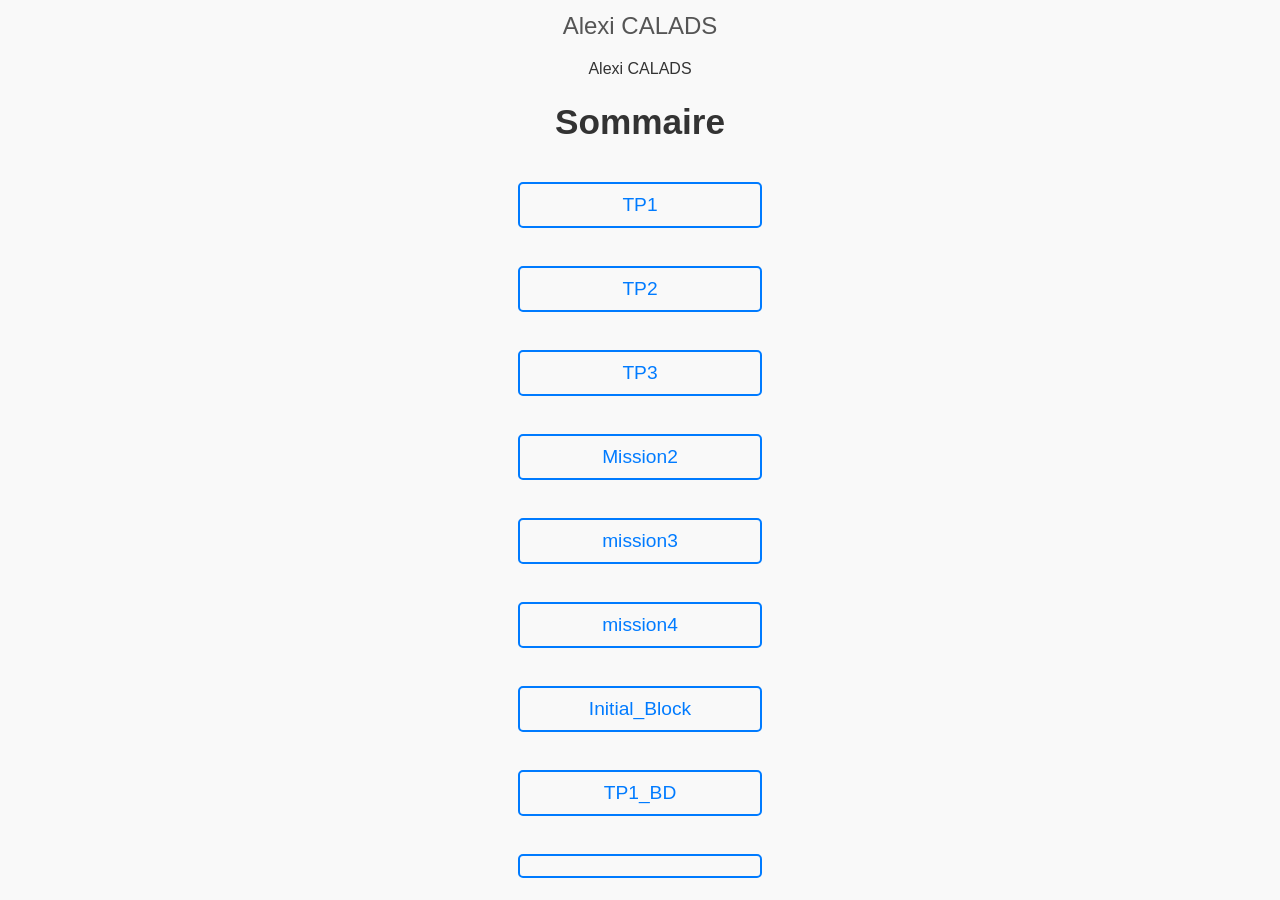
<file: index.html>
<!DOCTYPE html>
<html lang="en">
<head>
    <meta charset="UTF-8">
    <meta name="viewport" content="width=device-width, initial-scale=1.0">
    <title>Document</title>
    <link rel="stylesheet" href="index.css">
</head>
<body>
    Alexi CALADS
    <h1>Sommaire</h1>
    <a href="TP1/index.html">TP1</a><br>
    <a href="TP2/index.html">TP2</a><br>
    <a href="TP3/index.html">TP3</a><br>
    <a href="mission2/index.html">Mission2</a><br>
    <a href="mission3/index.html">mission3</a><br>
    <a href="mission4/index.html">mission4</a><br>
    <a href="inline_block/index.html">Initial_Block</a><br>
    <a href="Tp1_BD/index.html">TP1_BD</a><br>
    <a href="TP4/index.html"></a>
</body>
</html>
</file>
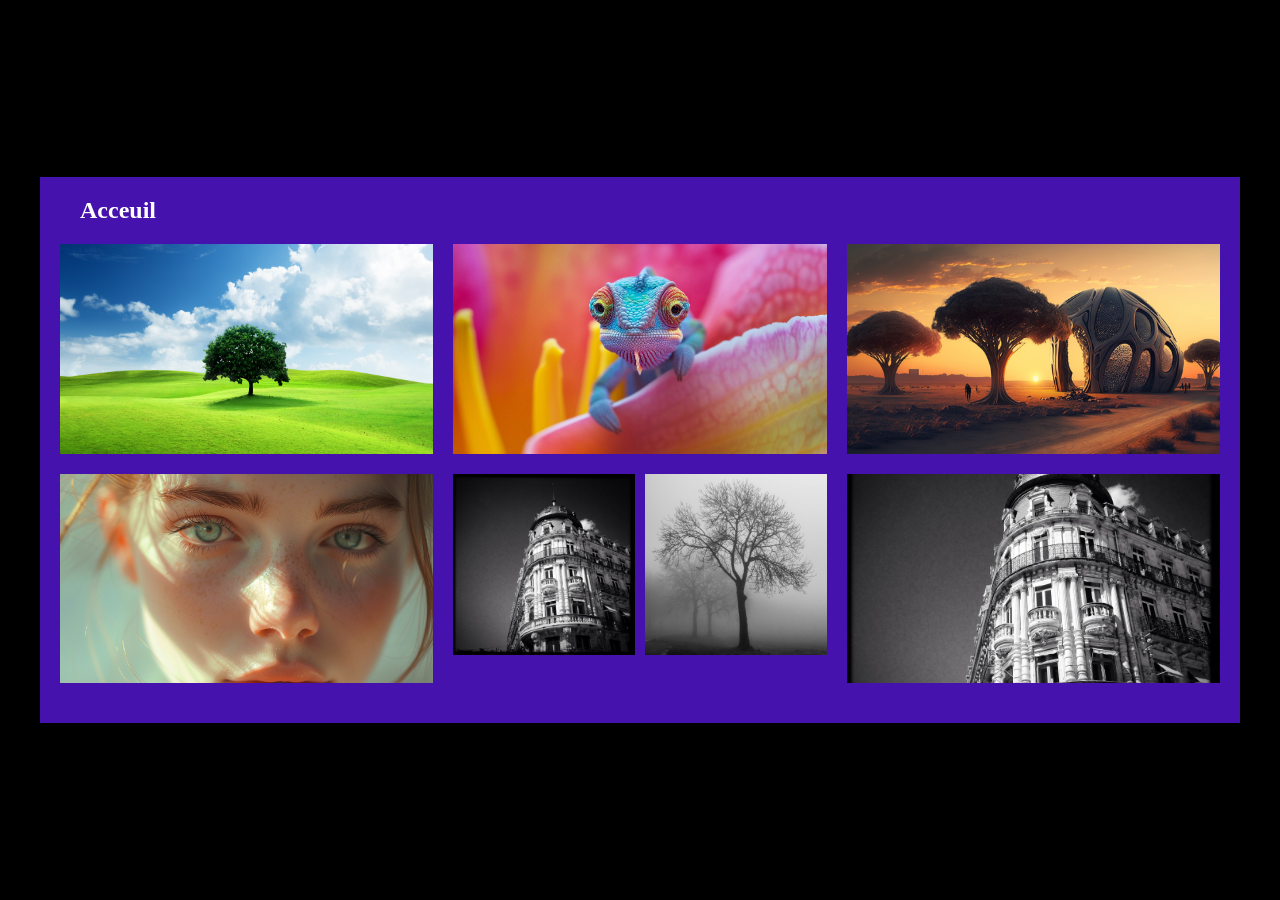
<file: inline_block/index.html>
<!DOCTYPE html>
<html lang="fr">
<head>
    <meta charset="UTF-8">
    <meta name="viewport" content="width=device-width, initial-scale=1.0">
    <title>Ma page web</title>
    <link rel="stylesheet" href="index.css">
</head>
<body>

    <div class="page-container">
        <header>
            <h1>Acceuil</h1>
        </header>

        <section class="image-row">
            <div class="image-block">
                <img src="image1.jpg" alt="Image 1">
            </div>
            <div class="image-block">
                <img src="image2.jpg" alt="Image 2">
            </div>
            <div class="image-block">
                <img src="image3.png" alt="Image 3">
            </div>
        </section>

        <section class="image-row">
            <div class="image-block">
                <img src="image4.jpg" alt="Image 4">
            </div>
            <div class="image-block">
                <div class="image-square-container">
                    <div class="image-square">
                        <img src="image5.jpg" alt="Square 1">
                    </div>
                    <div class="image-square">
                        <img src="image6.jpg" alt="Square 2">
                    </div>
                </div>
            </div>
            <div class="image-block">
                <img src="image5.jpg" alt="Image 5">
            </div>
        </section>
    </div>

</body>
</html>
</file>
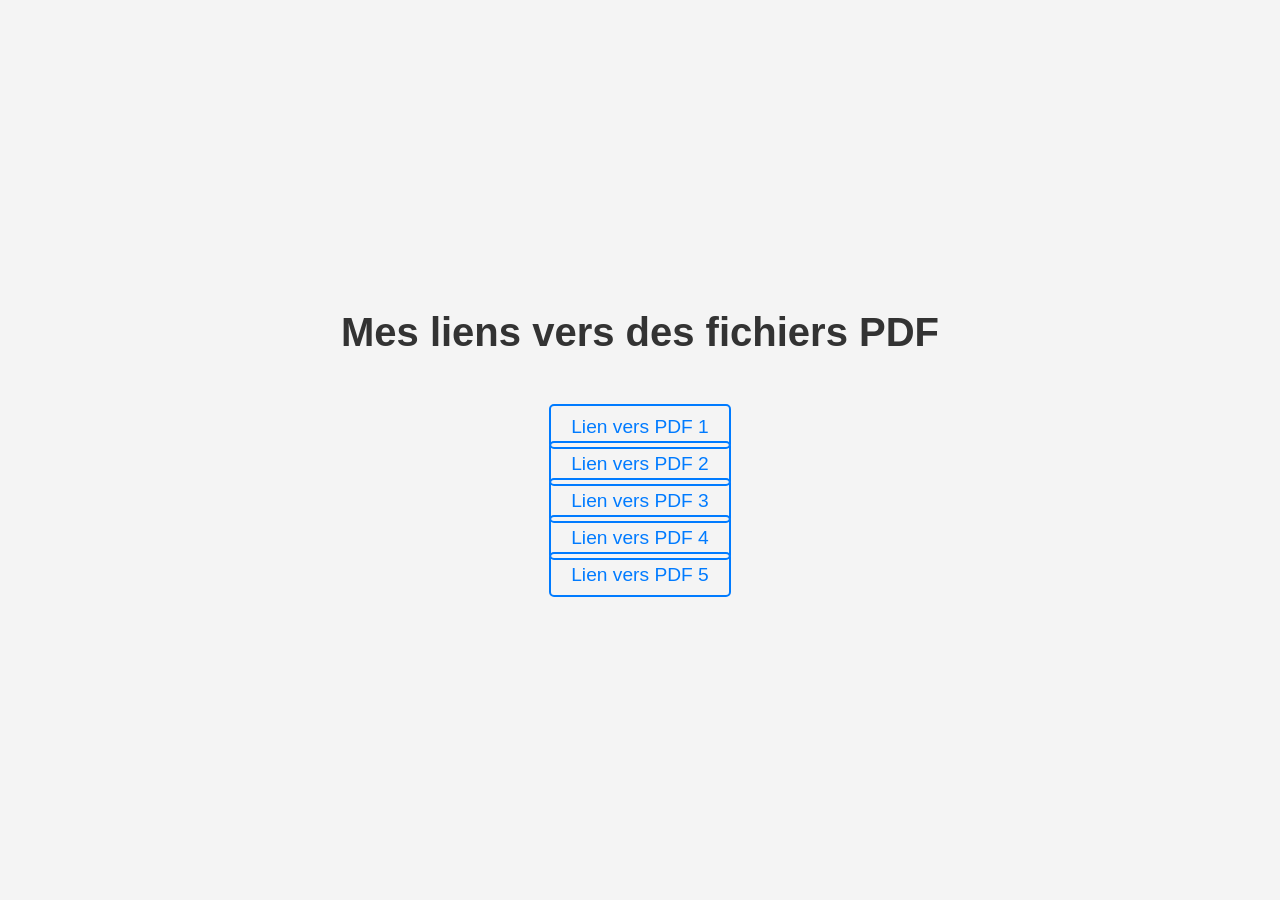
<file: mission3/index.html>
<!DOCTYPE html>
<html lang="fr">
<head>
    <meta charset="UTF-8">
    <meta name="viewport" content="width=device-width, initial-scale=1.0">
    <title>Liens vers PDF</title>
    <link rel="stylesheet" href="index.css">
</head>
<body>

    <h1>Mes liens vers des fichiers PDF</h1>
    <ul>
        <li><a href="Certificat_1.pdf" target="_blank">Lien vers PDF 1</a></li>
        <li><a href="Certificat_2.pdf" target="_blank">Lien vers PDF 2</a></li>
        <li><a href="Certificat_3.pdf" target="_blank">Lien vers PDF 3</a></li>
        <li><a href="Certificat_4.pdf" target="_blank">Lien vers PDF 4</a></li>
        <li><a href="Certificat_5.pdf" target="_blank">Lien vers PDF 5</a></li>
    </ul>

</body>
</html>
</file>
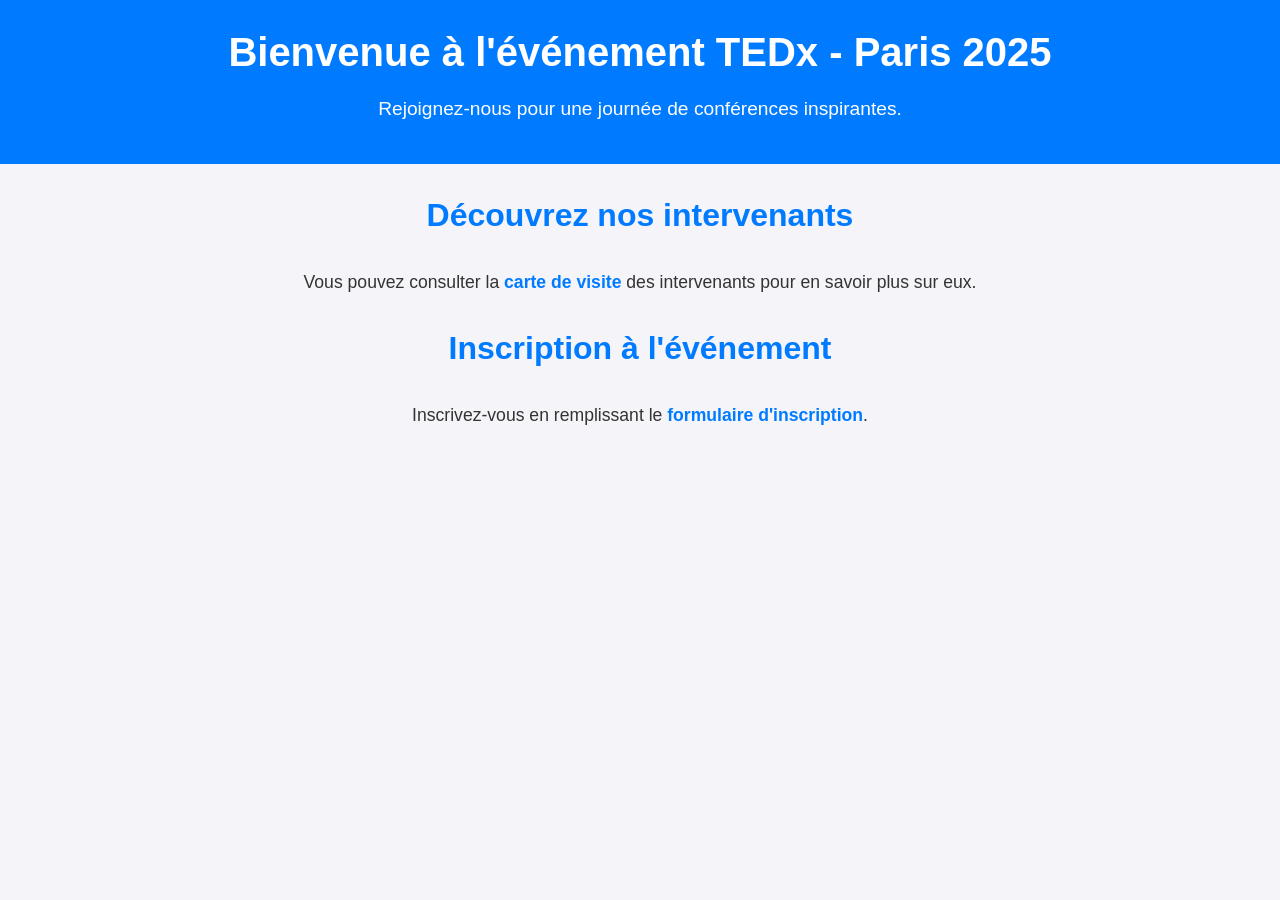
<file: mission4/index.html>
<!DOCTYPE html>
<html lang="fr">
<head>
    <meta charset="UTF-8">
    <meta name="viewport" content="width=device-width, initial-scale=1.0">
    <title>Événement TEDx - Paris 2025</title>
    <link rel="stylesheet" href="index.css"> <!-- On ajoutera le CSS plus tard -->
</head>
<body>
    <header>
        <h1>Bienvenue à l'événement TEDx - Paris 2025</h1>
        <p>Rejoignez-nous pour une journée de conférences inspirantes.</p>
    </header>

    <section>
        <h2>Découvrez nos intervenants</h2>
        <p>Vous pouvez consulter la <a href="carte.html">carte de visite</a> des intervenants pour en savoir plus sur eux.</p>
    </section>

    <section>
        <h2>Inscription à l'événement</h2>
        <p>Inscrivez-vous en remplissant le <a href="formulaire.html">formulaire d'inscription</a>.</p>
    </section>
</body>
</html>
</file>
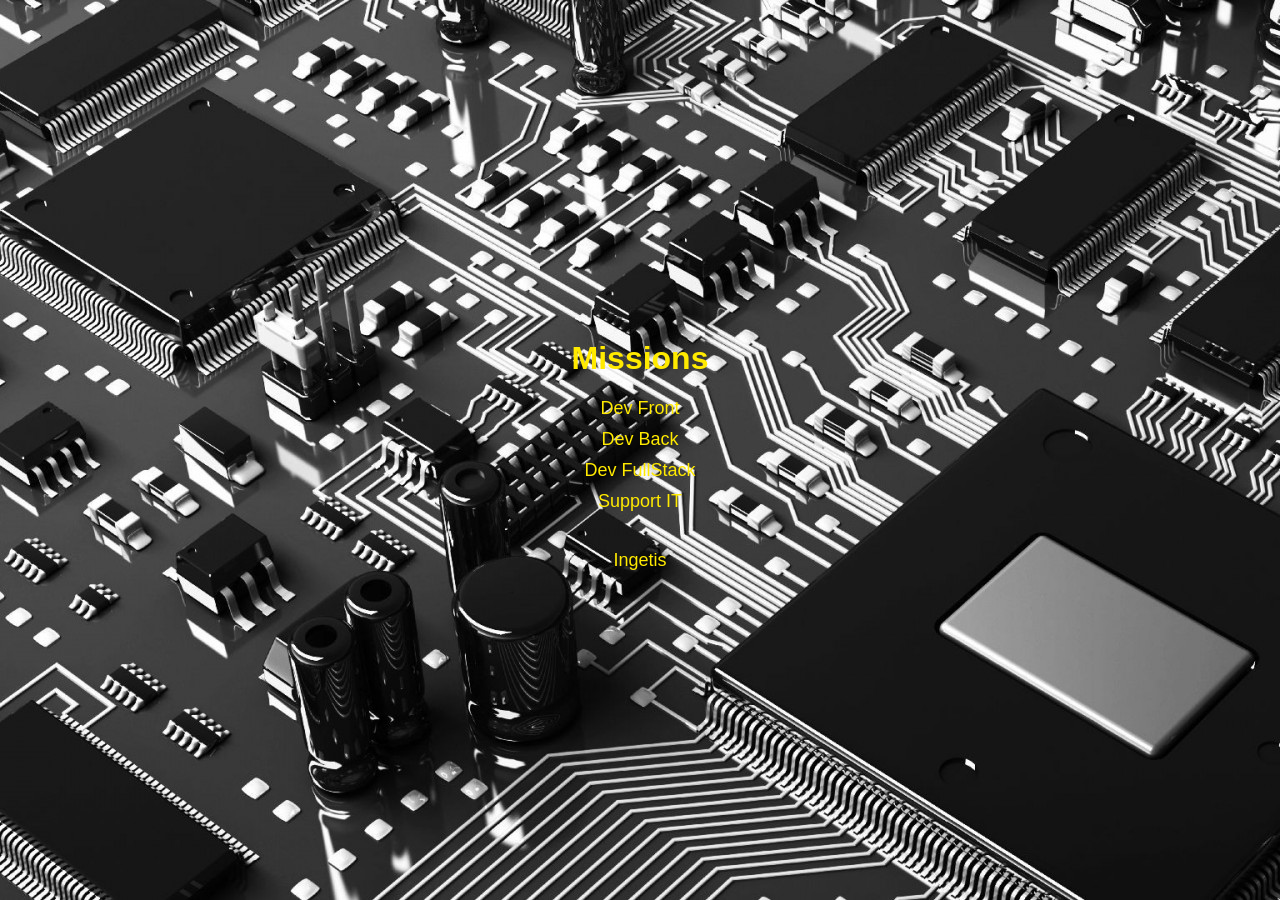
<file: TP1/index.html>
<!DOCTYPE html>
<html lang="fr">
<head>
    <meta charset="UTF-8">
    <meta name="viewport" content="width=device-width, initial-scale=1.0">
    <title>Site Web</title>
    <link rel="stylesheet" href="site.css">
</head>
<body>
    <div class="all">
        <h1>Missions</h1>
        <div class="box">
            <a href="dev_front.html">Dev Front</a>
            <a href="dev_back.html">Dev Back</a>
            <a href="dev_fs.html">Dev FullStack</a>
            <a href="helpdesk.html">Support IT</a>
            <br>
            <a href="school.html">Ingetis</a>
        </div>
    </div>
</body>
</html>
</file>
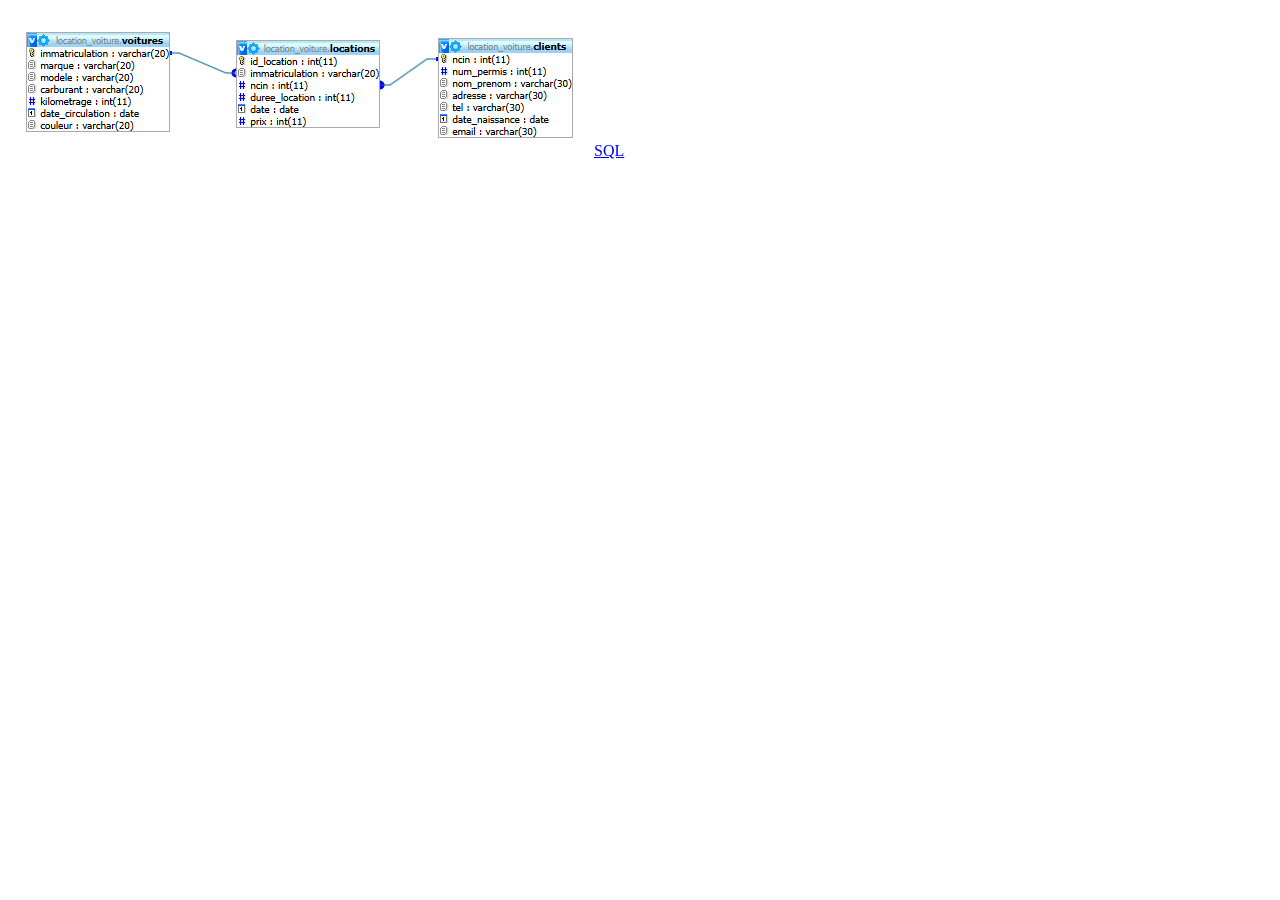
<file: Tp1_BD/index.html>
<!DOCTYPE html>
<html lang="en">
<head>
    <meta charset="UTF-8">
    <meta name="viewport" content="width=device-width, initial-scale=1.0">
    <title>TP1_BD</title>
</head>
<body>
    <img src="img1.png" alt="">
    <a href="location_voiture.sql">SQL</a>
</body>
</html>
</file>
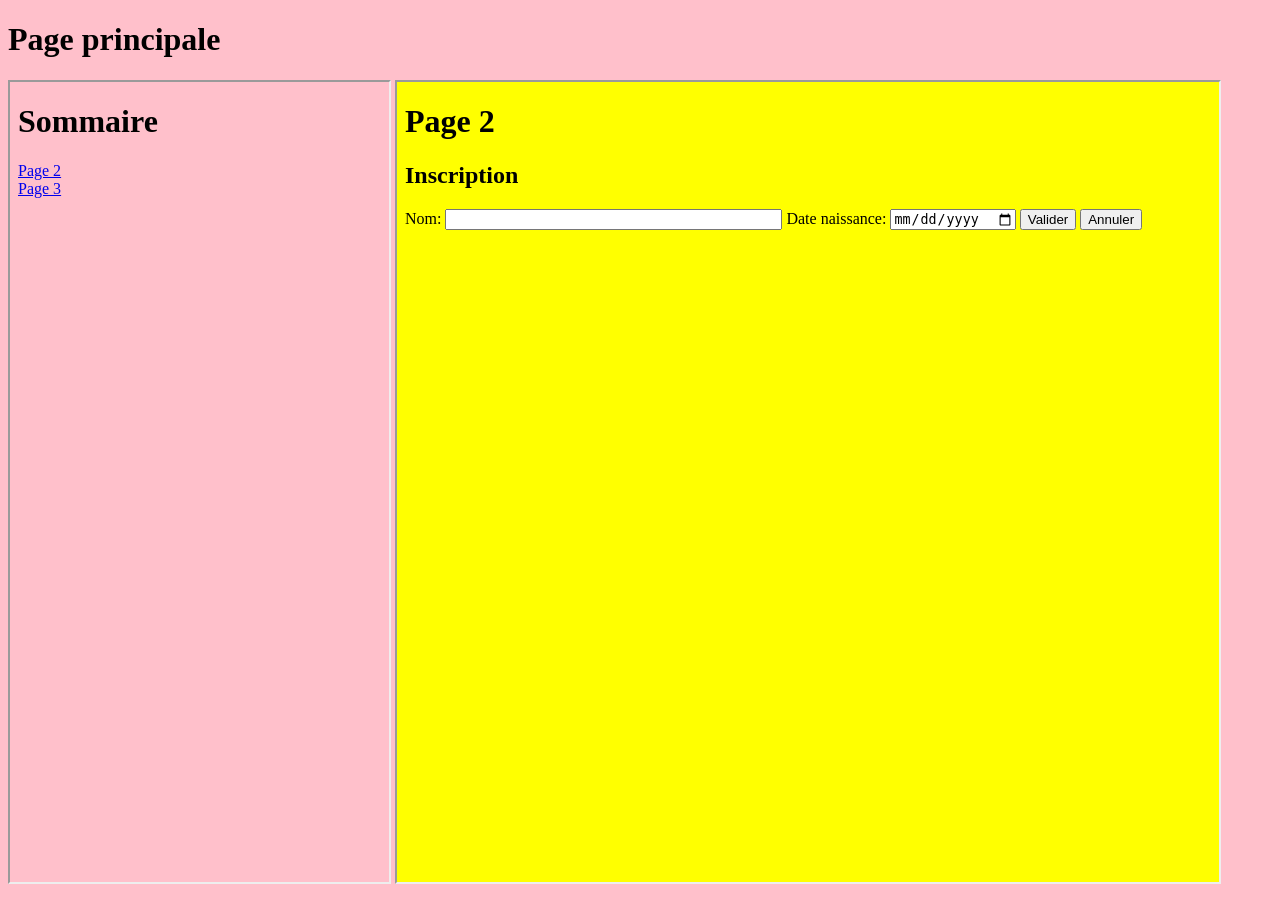
<file: TP2/index.html>
<!DOCTYPE html>
<html lang="fr">
<head>
    <meta charset="UTF-8">
    <meta name="viewport" content="width=device-width, initial-scale=1.0">
    <title>Document</title>
</head>
<body bgcolor="pink">
    <h1>Page principale</h1>
    <iframe src="sommaire.html" name="f1" width="30%" height="800" ></iframe>
    <iframe src="page2.html" name="f2" width="65%" height="800" ></iframe>
</body>
</html>
</file>
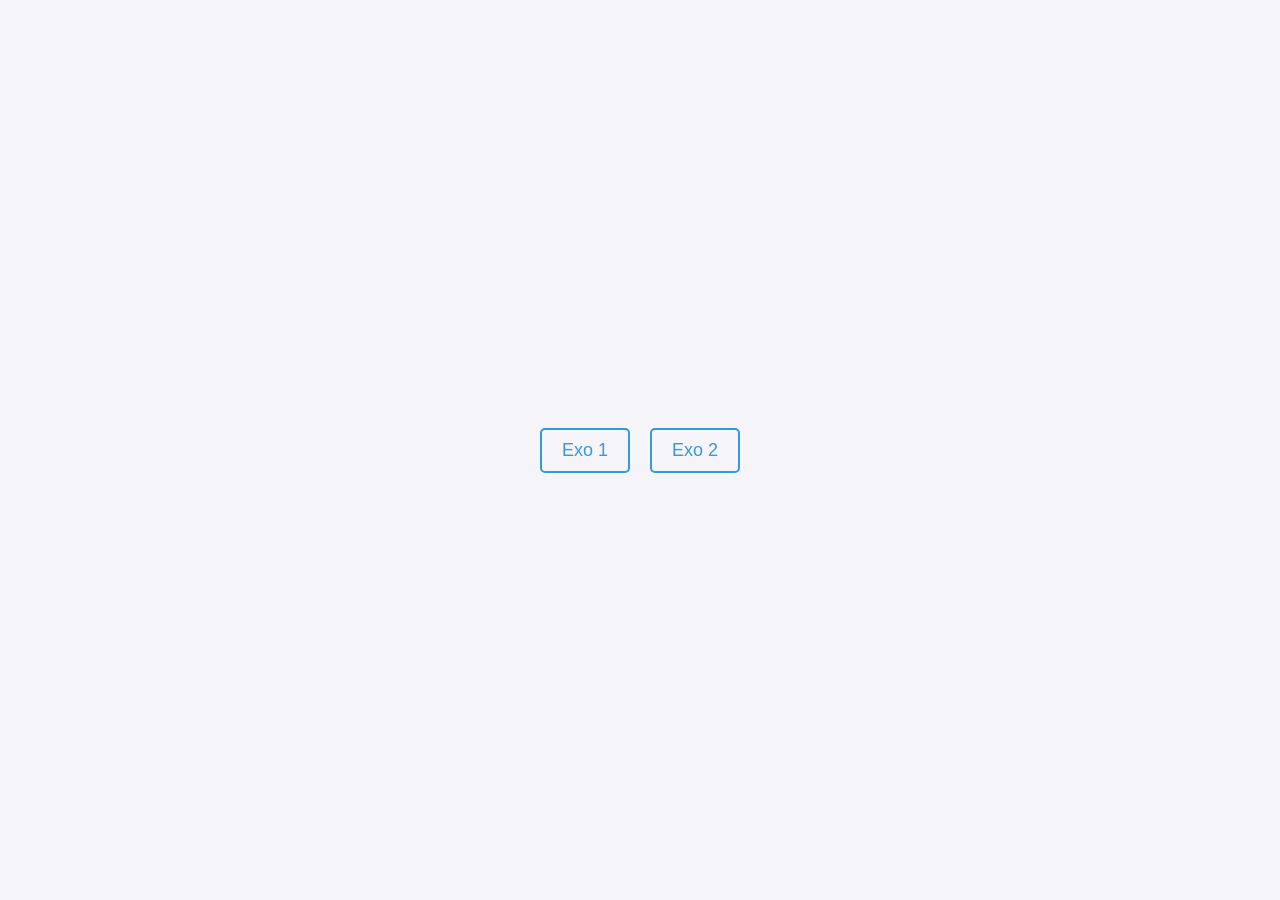
<file: TP4/index.html>
<!DOCTYPE html>
<html lang="en">
<head>
    <meta charset="UTF-8">
    <meta name="viewport" content="width=device-width, initial-scale=1.0">
    <title>Document</title>
    <link rel="stylesheet" href="index.css">
</head>
<body>
    <a href="exercice1/index.html">Exo 1</a>
    <a href="exercice2/index.html">Exo 2</a>
</body>
</html>
</file>
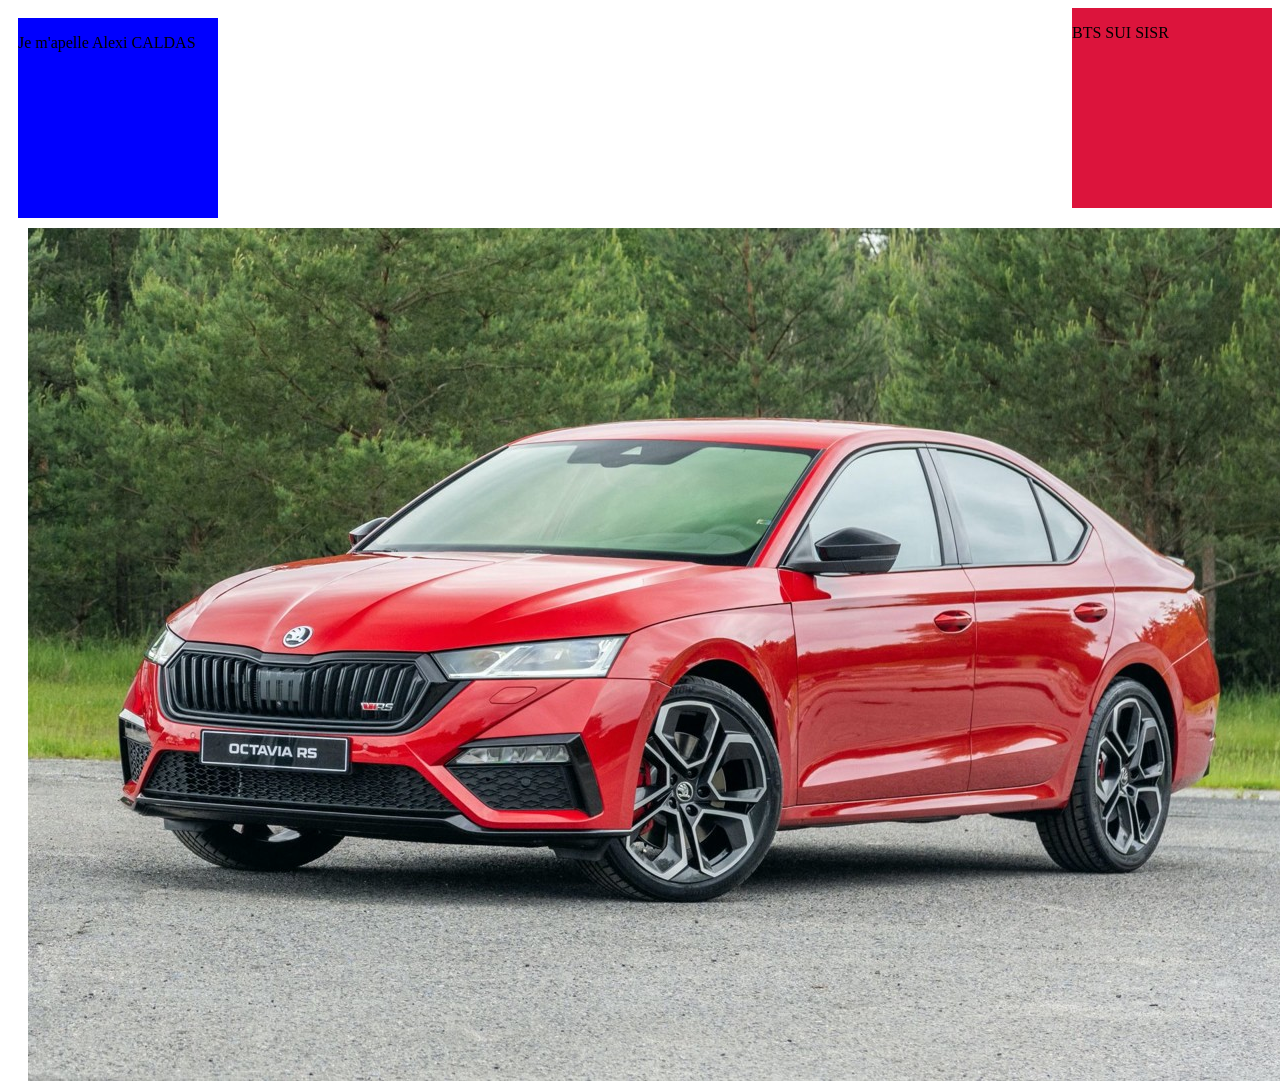
<file: TP4/exercice1/index.html>
<!DOCTYPE html>
<html lang="en">
<head>
    <meta charset="UTF-8">
    <meta name="viewport" content="width=device-width, initial-scale=1.0">
    <title>Document</title>
    <link rel="stylesheet" href="index.css">
</head>
<body>
    <div class="block1"><p>Je m'apelle Alexi CALDAS</p></div>
    <div class="block2"><p>BTS SUI SISR</p></div>
    <div class="block3"><img src="img1.jpeg" alt=""></div>
</body>
</html>
</file>
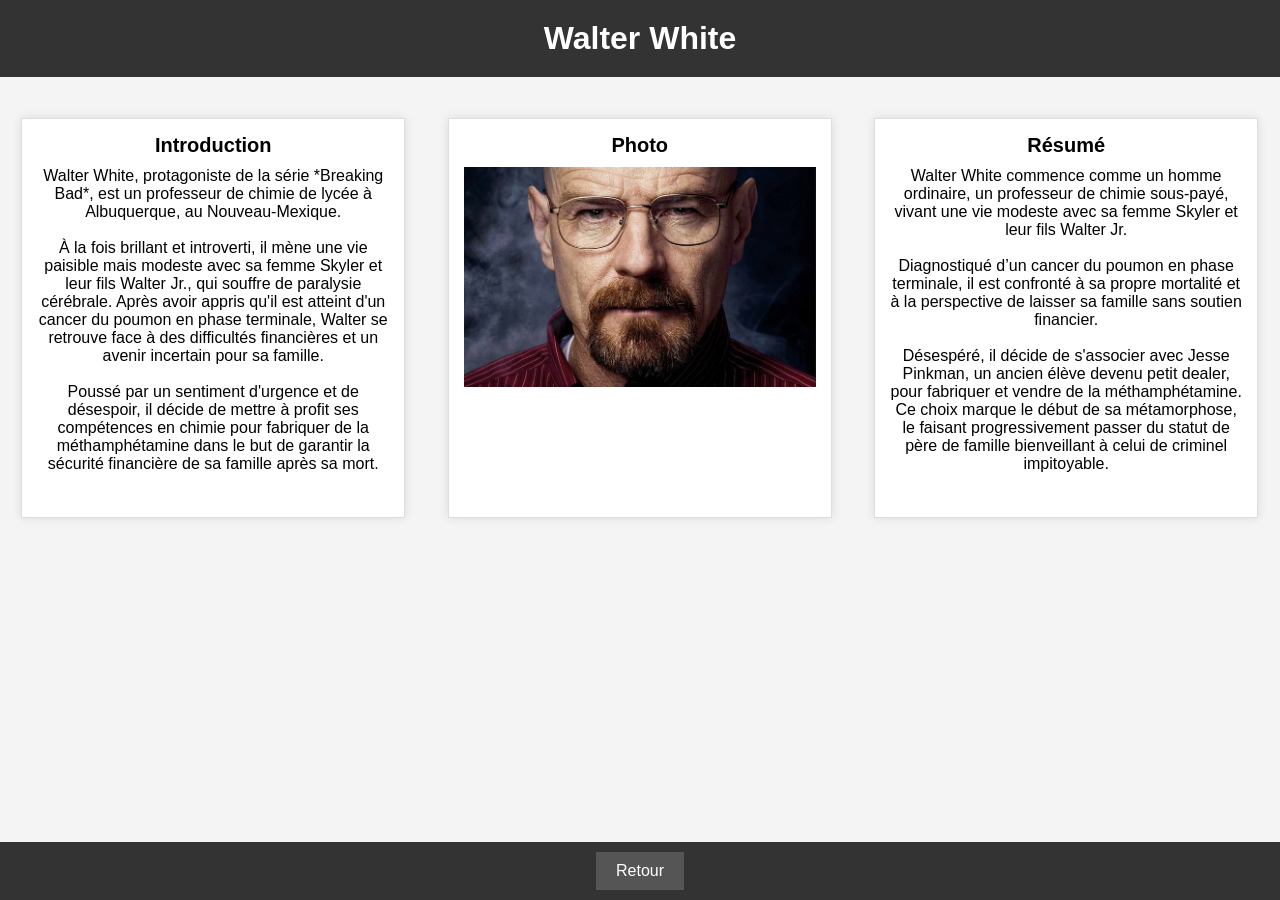
<file: TP4/exercice2/index.html>
<!DOCTYPE html>
<html lang="fr">
<head>
    <meta charset="UTF-8">
    <meta name="viewport" content="width=device-width, initial-scale=1.0">
    <title>Walter White</title>
    <link rel="stylesheet" href="index.css">
</head>
<body>
    <header>
        <h1>Walter White</h1>
    </header>

    <div class="container">
        <div class="block">
            <div class="block-title">Introduction</div>
            <div class="block-content">
                Walter White, protagoniste de la série *Breaking Bad*, est un professeur de chimie de lycée à Albuquerque, au Nouveau-Mexique. <br><br>
               
                À la fois brillant et introverti, il mène une vie paisible mais modeste avec sa femme Skyler et leur fils Walter Jr., qui souffre de paralysie cérébrale. Après avoir appris qu'il est atteint d'un cancer du poumon en phase terminale, Walter se retrouve face à des difficultés financières et un avenir incertain pour sa famille. <br><br>
                
                Poussé par un sentiment d'urgence et de désespoir, il décide de mettre à profit ses compétences en chimie pour fabriquer de la méthamphétamine dans le but de garantir la sécurité financière de sa famille après sa mort. 
                
            </div>
        </div>

        <div class="block">
            <div class="block-title">Photo</div>
            <div class="block-content">
                <img src="img.jpg" alt="Walter White">
            </div>
        </div>

        <div class="block">
            <div class="block-title">Résumé</div>
            <div class="block-content">
                Walter White commence comme un homme ordinaire, un professeur de chimie sous-payé, vivant une vie modeste avec sa femme Skyler et leur fils Walter Jr. <br><br>
                Diagnostiqué d’un cancer du poumon en phase terminale, il est confronté à sa propre mortalité et à la perspective de laisser sa famille sans soutien financier. <br><br>
                Désespéré, il décide de s'associer avec Jesse Pinkman, un ancien élève devenu petit dealer, pour fabriquer et vendre de la méthamphétamine. Ce choix marque le début de sa métamorphose, le faisant progressivement passer du statut de père de famille bienveillant à celui de criminel impitoyable.
            </div>
        </div>
    </div>

    <footer>
        <button onclick="history.back()">Retour</button>
    </footer>
</body>
</html>
</file>
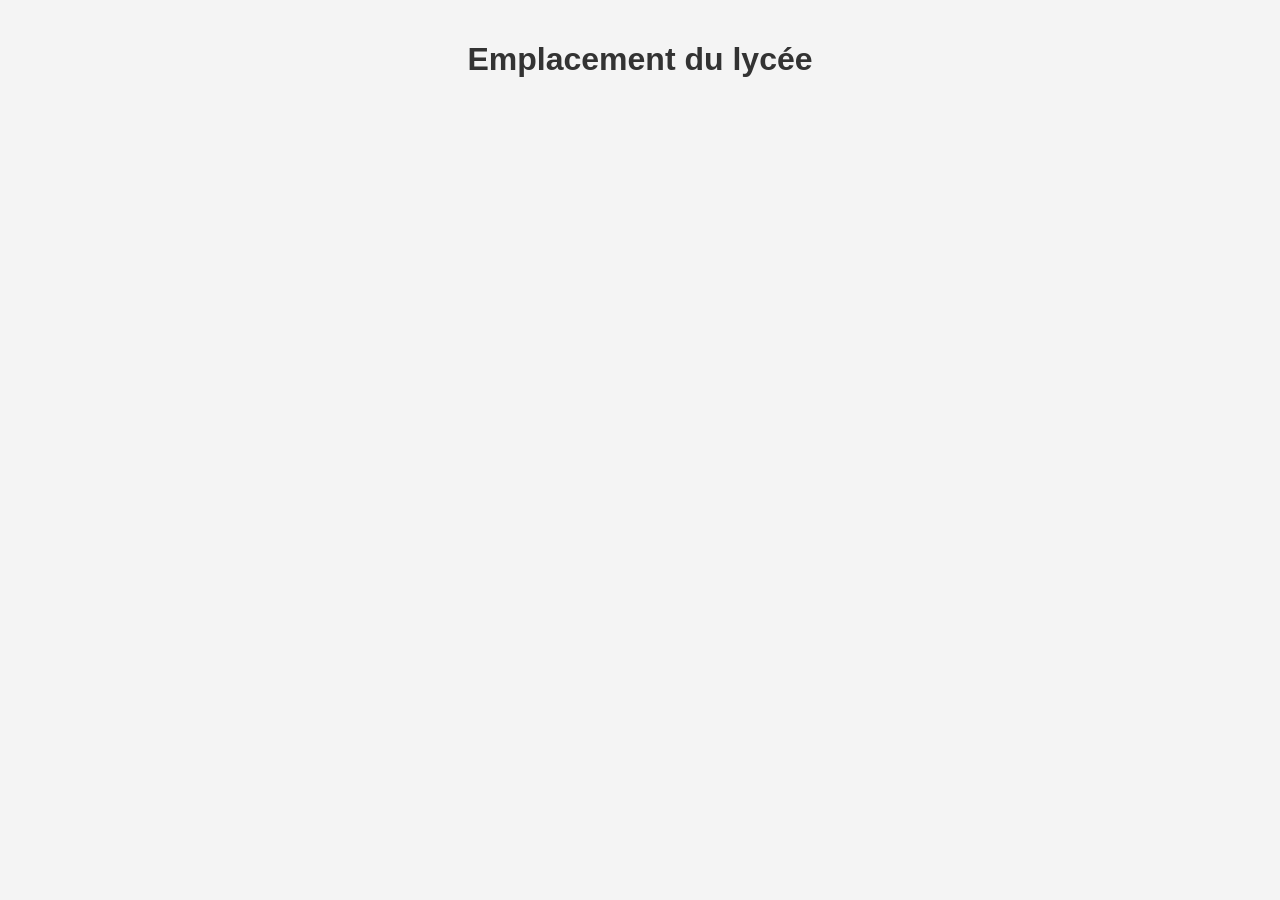
<file: mission2/page1.html>
<!DOCTYPE html>
<html lang="en">
<head>
    <meta charset="UTF-8">
    <meta name="viewport" content="width=device-width, initial-scale=1.0">
    <title>Document</title>
    <link rel="stylesheet" href="page1.css">
</head>
<body>
    <h1>Emplacement du lycée</h1>
    <iframe src="https://www.google.com/maps/embed?pb=!1m18!1m12!1m3!1d2625.8385861780152!2d2.3403658753139402!3d48.84221750184604!2m3!1f0!2f0!3f0!3m2!1i1024!2i768!4f13.1!3m3!1m2!1s0x47e6721cc9189b8b%3A0x6207b0c22616df2c!2sINGETIS%20Paris!5e0!3m2!1sfr!2sfr!4v1726752579774!5m2!1sfr!2sfr" width="600" height="450" style="border:0;" allowfullscreen="" loading="lazy" referrerpolicy="no-referrer-when-downgrade"></iframe>
</body>
</html>
</file>
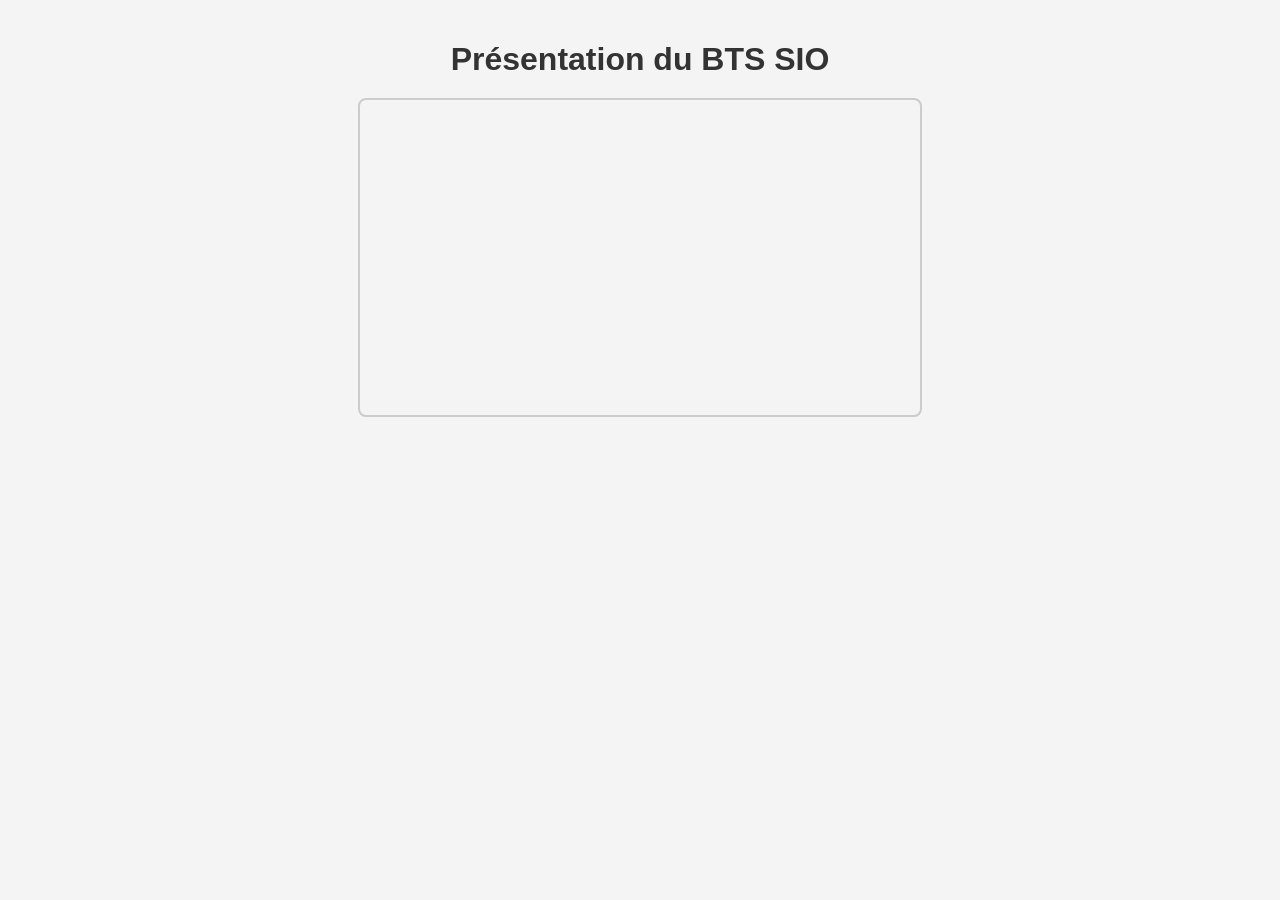
<file: mission2/page2.html>
<!DOCTYPE html>
<html lang="en">
<head>
    <meta charset="UTF-8">
    <meta name="viewport" content="width=device-width, initial-scale=1.0">
    <title>Document</title>
    <link rel="stylesheet" href="page2.css">
</head>
<body>
    <h1>Présentation du BTS SIO</h1>
    <iframe width="560" height="315" src="https://www.youtube.com/embed/qnVzzs6MWbU?si=X_R24fgQDiL6NIOg" title="YouTube video player" frameborder="0" allow="accelerometer; autoplay; clipboard-write; encrypted-media; gyroscope; picture-in-picture; web-share" referrerpolicy="strict-origin-when-cross-origin" allowfullscreen></iframe>
</body>
</html>
</file>
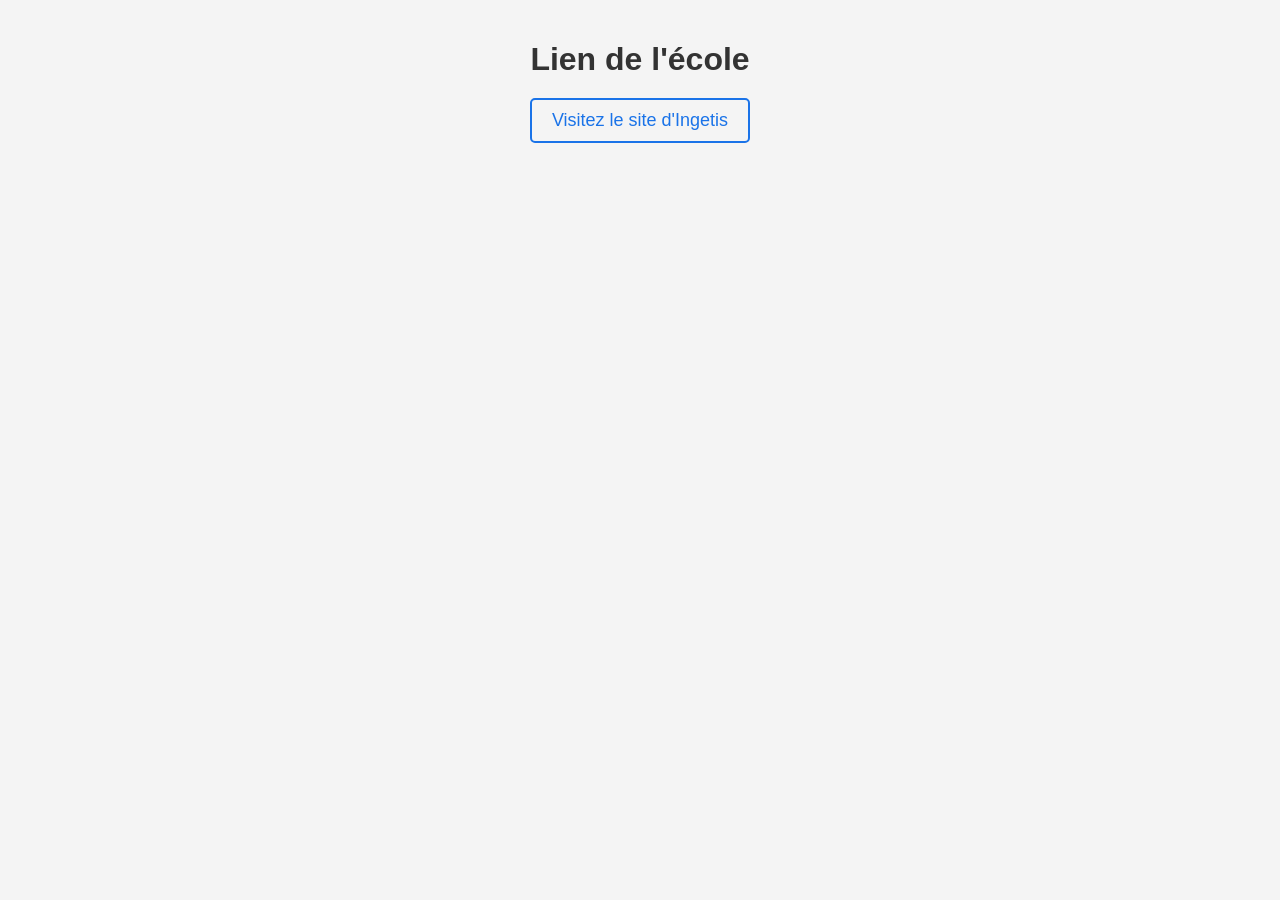
<file: mission2/page3.html>
<!DOCTYPE html>
<html lang="en">
<head>
    <meta charset="UTF-8">
    <meta name="viewport" content="width=device-width, initial-scale=1.0">
    <title>Document</title>
    <link rel="stylesheet" href="page3.css">
</head>
<body>
    <h1>Lien de l'école</h1>
    <a href="https://ingetis.com/" target="_blank">Visitez le site d'Ingetis</a>

</body>
</html>
</file>
<file: index.css>
body {
    font-family: 'Segoe UI', Tahoma, Geneva, Verdana, sans-serif;
    background-color: #f9f9f9;
    margin: 0;
    padding: 0;
    display: flex;
    flex-direction: column;
    align-items: center;
    justify-content: center;
    height: 100vh;
    color: #333;
}

body::before {
    content: 'Alexi CALADS';
    font-size: 1.5em;
    color: #555;
    margin-bottom: 20px;
    display: block;
}

h1 {
    font-size: 2.2em;
    margin-bottom: 30px;
    color: #333;
    text-align: center;
}

a {
    display: inline-block;
    font-size: 1.2em;
    color: #007BFF;
    text-decoration: none;
    border: 2px solid #007BFF;
    padding: 10px 20px;
    margin: 10px 0;
    border-radius: 5px;
    transition: background-color 0.3s, color 0.3s, transform 0.2s;
    width: 200px;
    text-align: center;
}

a:hover {
    background-color: #007BFF;
    color: #fff;
    transform: scale(1.05);
}

a + a {
    margin-top: 10px;
}

a:focus,
a:active {
    outline: none;
    box-shadow: 0 0 5px rgba(0, 123, 255, 0.5);
}
</file>
<file: inline_block/index.css>
* {
    margin: 0;
    padding: 0;
    box-sizing: border-box;
}

body {
    background-color: black;
    display: flex;
    justify-content: center;
    align-items: center;
    height: 100vh;
}

.page-container {
    background-color: rgb(69, 18, 173); 
    max-width: 1200px;
    width: 100%;
    box-shadow: 0 0 20px rgba(0, 0, 0, 0.5); 
    padding: 20px;
}

header {
    margin-bottom: 20px;
}

h1 {
    font-size: 24px;
    color: white;
    margin-left: 20px;
}

.image-row {
    display: flex;
    justify-content: center;
    gap: 20px;
    margin-bottom: 20px;
}

.image-block {
    flex: 1;
    display: flex;
    justify-content: center;
}

.image-block img {
    width: 100%;
    height: auto;
    object-fit: cover;
    aspect-ratio: 16/9; 
}

.image-square-container {
    display: flex;
    gap: 10px; 
    width: 100%;
}

.image-square {
    flex: 1; 
}

.image-square img {
    width: 100%;
    height: auto;
    object-fit: cover;
    aspect-ratio: 1 / 1; 
}
</file>
<file: mission3/index.css>
body {
    font-family: Arial, sans-serif;
    background-color: #f4f4f4;
    margin: 0;
    padding: 0;
    display: flex;
    flex-direction: column;
    justify-content: center;
    align-items: center;
    height: 100vh;
}

h1 {
    font-size: 2.5em;
    color: #333;
    margin-bottom: 30px;
    text-align: center;
}

ul {
    list-style-type: none;
    padding: 0;
    text-align: center;
}

li {
    margin: 15px 0;
}

a {
    text-decoration: none;
    color: #007BFF;
    font-size: 1.2em;
    border: 2px solid #007BFF;
    padding: 10px 20px;
    border-radius: 5px;
    transition: background-color 0.3s, color 0.3s;
}

a:hover {
    background-color: #007BFF;
    color: #fff;
}
</file>
<file: mission4/index.css>
/* Style de base pour le corps de la page */
body {
    font-family: Arial, sans-serif;
    margin: 0;
    padding: 0;
    background-color: #f4f4f9;
    color: #333;
    text-align: center;
}

/* Style pour le header */
header {
    background-color: #007BFF;
    color: white;
    padding: 20px;
}

header h1 {
    margin: 0;
    font-size: 2.5em;
}

header p {
    font-size: 1.2em;
    margin-top: 10px;
}

/* Style pour les sections */
section {
    margin: 30px 0;
}

section h2 {
    color: #007BFF;
    font-size: 2em;
}

section p {
    font-size: 1.1em;
}

/* Style pour les liens */
a {
    color: #007BFF;
    text-decoration: none;
    font-weight: bold;
}

a:hover {
    text-decoration: underline;
}

/* Centrer le contenu */
section {
    max-width: 800px;
    margin: 0 auto;
}

/* Style pour rendre la page plus aérée */
body {
    line-height: 1.6;
    margin-bottom: 40px;
}
</file>
<file: TP1/site.css>
body {
    display: flex; /* Utilisation de Flexbox pour centrer le contenu */
    justify-content: center; /* Centrage horizontal */
    align-items: center; /* Centrage vertical */
    height: 100vh; /* Hauteur de la fenêtre d'affichage */
    margin: 0; /* Suppression des marges par défaut */
    font-family: Arial, sans-serif; /* Police de caractères */
    background-color: #f4f4f4; /* Couleur de fond */
    margin: 0; /* Suppression des marges par défaut */
    font-family: Arial, sans-serif; /* Police de caractères */
    background-image: url('bckgrd_img.jpg'); /* Chemin vers votre image de fond */
    background-size: cover; /* Couvre toute la surface du corps */
    background-position: center; /* Centre l'image de fond */
    background-repeat: no-repeat; /* Empêche la répétition de l'image */
    background-attachment: fixed; /* Fixe l'image en arrière-plan lors du défilement */
}

h1{
    color: #ffea00;
}

/* Style du conteneur principal */
.all {
    text-align: center; /* Centrage du texte à l'intérieur du conteneur */
}

/* Style du conteneur des liens */
.box {
    margin-top: 20px; /* Espacement entre le titre et les liens */
}

/* Style des liens */
.box a {
    display: block; /* Affichage en bloc pour empiler les liens */
    margin: 10px 0; /* Espacement vertical entre les liens */
    text-decoration: none; /* Suppression du soulignement */
    color: #ffea00; /* Couleur du texte */
    font-size: 18px; /* Taille de la police */
}

/* Style des liens au survol */
.box a:hover {
    text-decoration: underline; /* Soulignement au survol */
}
</file>
<file: TP4/index.css>
/* Style global du body */
body {
    font-family: Arial, sans-serif;
    background-color: #f4f4f9;
    display: flex;
    justify-content: center;
    align-items: center;
    height: 100vh;
    margin: 0;
}

/* Style pour les liens */
a {
    text-decoration: none;
    font-size: 18px;
    color: #3498db;
    padding: 10px 20px;
    border: 2px solid #3498db;
    border-radius: 5px;
    transition: all 0.3s ease;
    margin: 0 10px;
}

/* Effet au hover (quand on passe la souris) */
a:hover {
    background-color: #3498db;
    color: white;
    border-color: transparent;
    box-shadow: 0 4px 8px rgba(0, 0, 0, 0.2);
}

/* Style pour le conteneur du body */
body {
    display: flex;
    justify-content: center;
    align-items: center;
    height: 100vh;
    margin: 0;
}
</file>
<file: TP4/exercice1/index.css>
.block1{
    background-color: blue;
    float: left;
    height: 200px;
    width: 200px;
    margin: 10px;
}

.block2{
    margin-left: 20px;
    height: 200px;
    width: 200px;
    background-color: crimson;
    float: right;
}

.block3{
    margin-left: 20px;
    height: 100px;
    width: 150px;
    background-color: yellowgreen;
    clear: both;
}
</file>
<file: TP4/exercice2/index.css>
body {
    font-family: Arial, sans-serif;
    margin: 0;
    padding: 0;
    background-color: #f4f4f4;
}

header {
    background-color: #333;
    color: white;
    text-align: center;
    padding: 20px 0;
}

header h1 {
    margin: 0;
}

footer {
    background-color: #333;
    color: white;
    text-align: center;
    padding: 10px 0;
    position: fixed;
    bottom: 0;
    width: 100%;
}

footer button {
    padding: 10px 20px;
    font-size: 16px;
    cursor: pointer;
    background-color: #555;
    color: white;
    border: none;
}

.container {
    width: 100%;
    margin: 20px auto;
    overflow: hidden;
    text-align: center; 
}

.block {
    width: 30%;
    padding: 15px;
    margin: 1.66%;
    background-color: white;
    border: 1px solid #ddd;
    box-shadow: 0px 0px 10px rgba(0, 0, 0, 0.1);
    float: left;
    height: 400px;
    box-sizing: border-box;
}

.block-title {
    font-size: 20px;
    font-weight: bold;
    margin-bottom: 10px;
}

.block-content {
    font-size: 16px;
}

.block img {
    width: 100%;
    height: auto;
    max-height: 330px;
    object-fit: cover;
}

.container::after {
    content: "";
    display: block;
    clear: both;
}
</file>
<file: mission2/page1.css>
body {
    font-family: Arial, sans-serif;
    background-color: #f4f4f4;
    margin: 0;
    padding: 20px;
    display: flex;
    flex-direction: column;
    align-items: center;
}

h1 {
    color: #333;
    text-align: center;
    margin-bottom: 20px;
}

iframe {
    border: 2px solid #ccc;
    border-radius: 8px;
}
</file>
<file: mission2/page2.css>
body {
    font-family: Arial, sans-serif;
    background-color: #f4f4f4;
    margin: 0;
    padding: 20px;
    display: flex;
    flex-direction: column;
    align-items: center;
}

h1 {
    color: #333;
    text-align: center;
    margin-bottom: 20px;
}

iframe {
    border: 2px solid #ccc;
    border-radius: 8px;
}
</file>
<file: mission2/page3.css>
body {
    font-family: Arial, sans-serif;
    background-color: #f4f4f4;
    margin: 0;
    padding: 20px;
    display: flex;
    flex-direction: column;
    align-items: center;
}

h1 {
    color: #333;
    text-align: center;
    margin-bottom: 20px;
}

a {
    font-size: 18px;
    color: #1a73e8;
    text-decoration: none;
    border: 2px solid #1a73e8;
    padding: 10px 20px;
    border-radius: 5px;
}

a:hover {
    background-color: #1a73e8;
    color: white;
}
</file>
